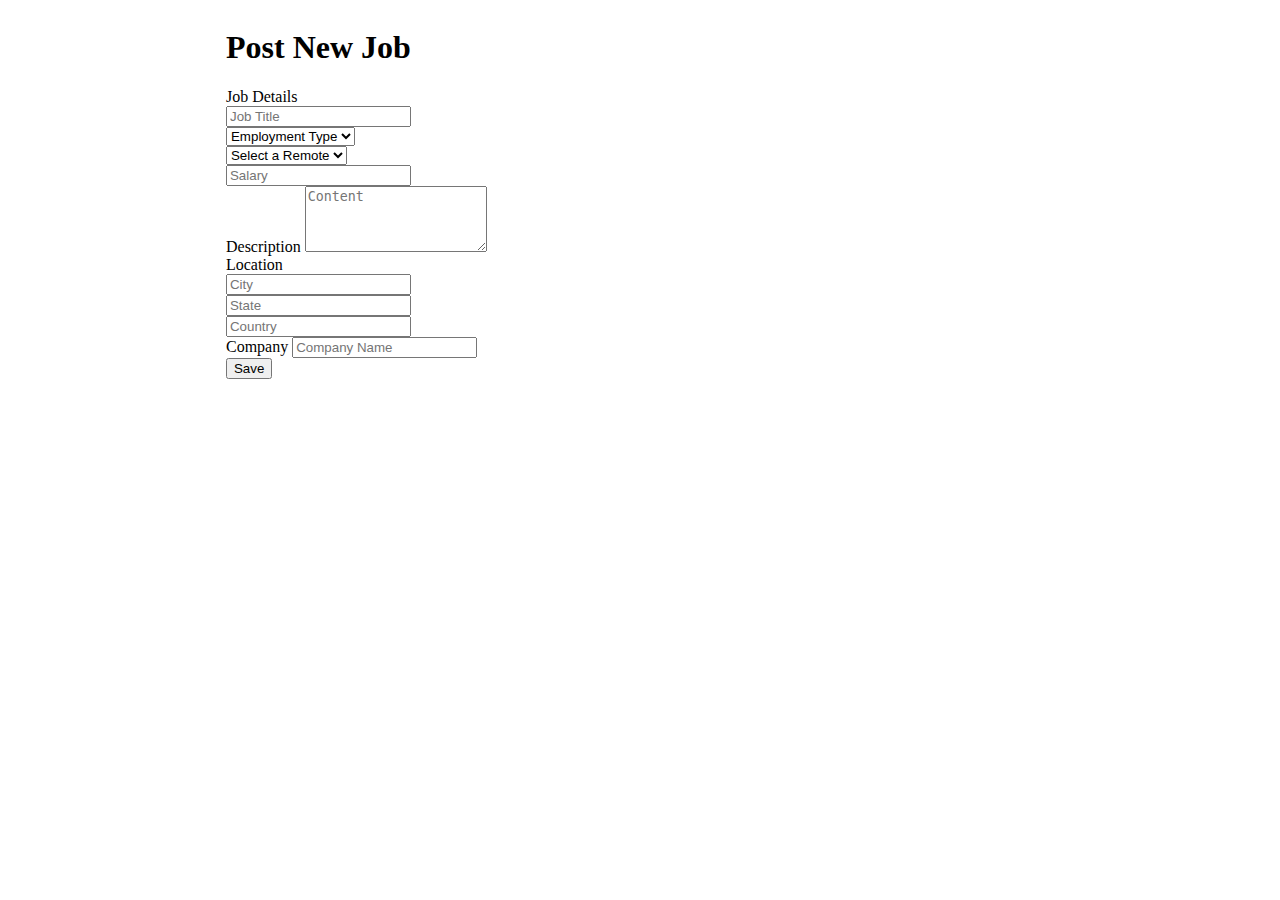
<file: src/main/resources/templates/add-jobs.html>
<!DOCTYPE html>
<html xmlns="http://www.w3.org/1999/xhtml" xmlns:th="http://www.thymeleaf.org" xmlns:sec="http://www.thymeleaf.org/extras/spring-security">
<head>


    <link th:rel="stylesheet" type="text/css" media="all" th:href="@{/summernote/summernote-lite.min.css}"/>
    <link th:rel="stylesheet" th:href="@{/webjars/bootstrap/css/bootstrap.min.css} "/>
    <link rel="stylesheet" type="text/css" media="all"  th:href="@{/css/font-awesome.min.css}" />
    <link rel="stylesheet" type="text/css" media="all"  th:href="@{/css/style.css}" />
    <link rel="stylesheet" type="text/css" media="all"  th:href="@{/css/styles.css}" />
    <meta charset="ISO-8859-1">
    <title>Profile Setup</title>
</head>

<body>

<div style="display: flex">
    <div class="col-md-5 coffee_mug_background">
        <div class="logo_left mt-3 pt-4 ms-5 pl-5">
            <h2 class="logo" style="color: white">
                C-Intact GmbH <span class="logo_com">.com</span>
            </h2>
        </div>
    </div>
    <div class="col-md-7 container myForm">
        <form id="job-main-form" th:action="@{/dashboard/addNew}" th:object="${jobPostActivity}" method="post" class="job-add-form">
            <input hidden type="text" th:field="*{jobPostId}" >
            <input hidden type="text" th:field="*{jobLocationId.Id}" >
            <input hidden type="text" th:field="*{jobCompanyId.Id}" >
            <div class="row">
                <div class="col-lg-12">
                    <div class="d-flex justify-content-center pt-3">
                        <h1 class="heading_font font-weight-bold">Post New Job</h1>
                    </div>
                </div>
            </div>
            <label class="heading_font font_sub_heading_color">Job Details</label>
            <div class="row" >
                <div class="col-lg-12 form-group">
                    <input id="title" type="text" th:field="*{jobTitle}" class="form-control" placeholder="Job Title">
                </div>
            </div>

            <div class="row">
                <div class="col-md-4 form-group">
                    <select id="type" th:field="*{jobType}" class="form-control">
                        <option value="" >Employment Type</option>
                        <option th:value="Full-time" >Full-time</option>
                        <option th:value="Part-time" >Part-time</option>
                        <option th:value="Freelance" >Freelance</option>
                        <option th:value="Internship" >Internship</option>
                    </select>
                </div>
                <div class="col-md-4 form-group">
                    <select id="remote" th:field="*{remote}" class="form-control">
                        <option value="">Select a Remote</option>
                        <option th:value="Remote-Only">Remote-Only</option>
                        <option th:value="Office-Only">Office-Only</option>
                        <option th:value="Partial-Remote"> Partial-Remote</option>
                    </select>
                </div>
                <div class="col-md-4 form-group">
                    <input id="salary" th:field="*{salary}" type="text" class="form-control" placeholder="Salary">
                </div>
            </div>
            <div class="row">
                <div class="col-md-12 form-group">
                    <label class="mt-2 heading_font font_sub_heading_color">Description</label>
                    <textarea type="text" rows="4" id="content" placeholder="Content" class="form-control"
                              th:field="*{descriptionOfJob}" autocomplete="off"></textarea>
                </div>
            </div>

            <label class="mt-2 heading_font font_sub_heading_color">Location</label>
            <div class="row" >
                <div class="col-md-4 form-group">
                    <input th:field="*{jobLocationId.city}" id="city" type="text"  class="form-control" placeholder="City">
                </div>
                <div class="col-md-4 form-group">
                    <input id="state" th:field="*{jobLocationId.state}" type="text"  class="form-control" placeholder="State">
                </div>
                <div class="col-md-4 form-group">
                    <input id="country" th:field="*{jobLocationId.country}" type="text"  class="form-control" placeholder="Country">
                </div>
            </div>
            <div class="row">
                <div class="col-lg-12 form-group">
                    <label class="mt-2 heading_font font_sub_heading_color">Company</label>
                    <input id="companyName" th:field="*{jobCompanyId.name}" type="text" class="form-control" placeholder="Company Name">
                </div>
            </div>

            <div class="row mt-4" >
                <div class="col d-flex justify-content-center">
                    <button type="submit" name="submit" class="btn btn-primary base_button px-4 py-2 mb-5">Save</button>
                </div>
            </div>
        </form>

    </div>
</div>

<script type="text/javascript" th:src="@{/webjars/jquery/jquery.min.js}"></script>
<script type="text/javascript" th:src="@{/webjars/popper.js/umd/popper.min.js}"></script>
<script type="text/javascript" th:src="@{/webjars/bootstrap/js/bootstrap.min.js}"></script>
<script type="text/javascript" th:src="@{/summernote/summernote-lite.min.js}"></script>
<script type="text/javascript" th:src="@{/js/main.js}"></script>

<script>
console.log($('#content'));
    $('#content').summernote({
        height: 100
    });
</script>

</body>
</html>
</file>
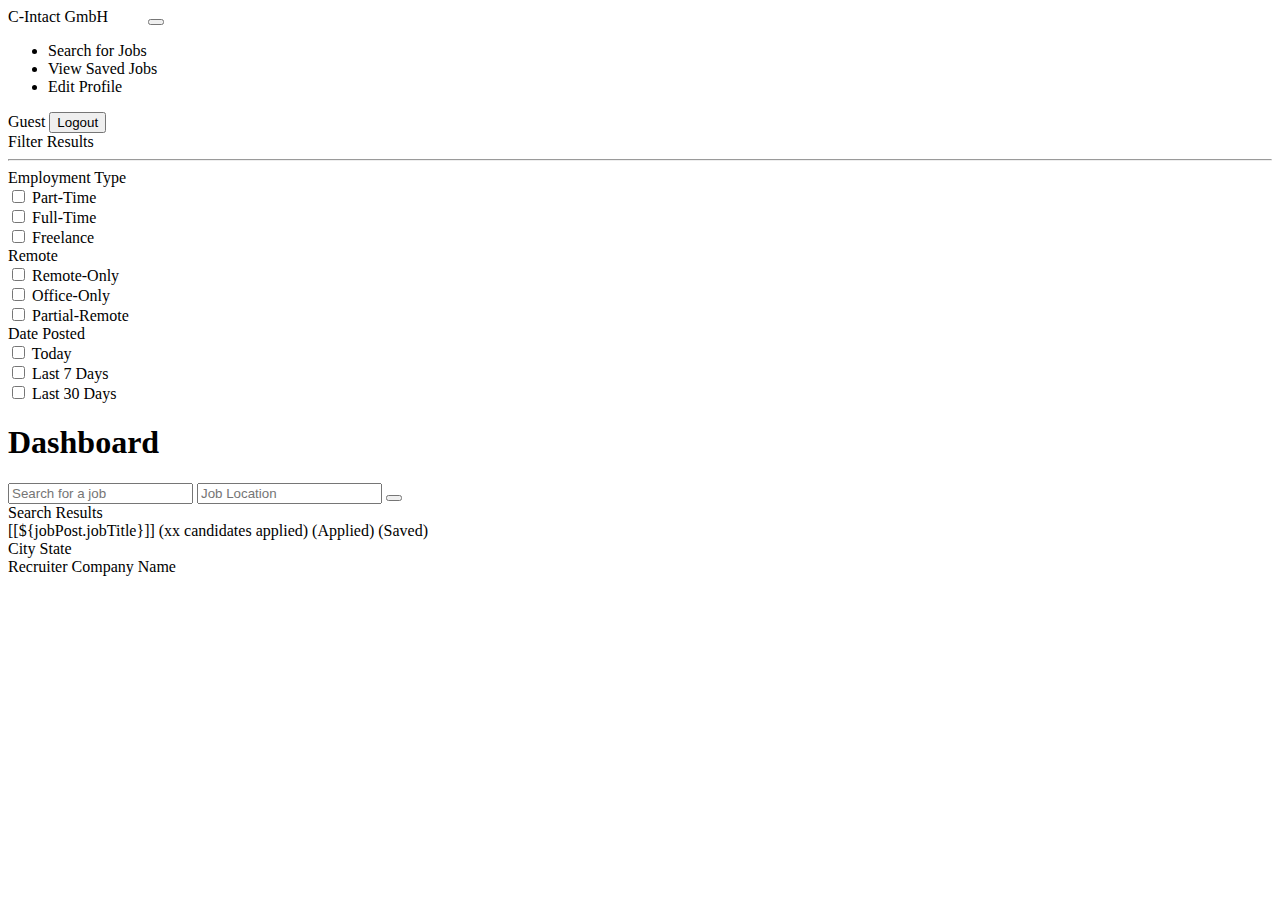
<file: src/main/resources/templates/global-search.html>
<!DOCTYPE html>
<html xmlns="http://www.w3.org/1999/xhtml"
      xmlns:th="http://www.thymeleaf.org"
      xmlns:layout="http://www.ultraq.net.nz/thymeleaf/layout"
      xmlns:sec="http://www.thymeleaf.org/extras/spring-security">
<head>
    <meta charset="UTF-8"/>
    <title>Dashboard</title>
    <meta charset="utf-8"/>
    <meta http-equiv="x-ua-compatible" content="ie=edge"/>
    <meta name="description" content=""/>
    <meta name="viewport" content="width=device-width, initial-scale=1"/>

    <link rel="stylesheet" type="text/css" media="all" th:href="@{/css/styles.css}"/>
    <link th:rel="stylesheet" th:href="@{/webjars/bootstrap/css/bootstrap.min.css} "/>
    <link th:rel="stylesheet" th:href="@{/webjars/font-awesome/css/all.css}"/>

</head>

<body>
<header class="navbar navbar-expand-lg navbar-dark">
    <label class="mt-2 ms-5 font-weight-bold h5"
    ><a th:href="@{/dashboard/}">C-Intact GmbH</a
    ><span class="logo_com font-weight-bold h5" style="color: white">
          .com</span
    ></label
    >
    <button
            class="navbar-toggler"
            type="button"
            data-toggle="collapse"
            data-target="#navbarTogglerDemo02"
            aria-controls="navbarTogglerDemo02"
            aria-expanded="false"
            aria-label="Toggle navigation"
    >
        <span class="navbar-toggler-icon"></span>
    </button>

    <div class="collapse navbar-collapse" id="navbarToggler">
        <ul class="navbar-nav m-auto mt-2 mt-lg-0">

            <li class="nav-item active">
                <a class="nav-link" th:href="@{/dashboard/}"
                ><i class="fas fa-search"></i>Search for Jobs</a
                >
            </li>
            <li class="nav-item ">
                <a class="nav-link" th:href="@{/saved-jobs/}">
                    <i class="fa-solid fa-eye"></i>View Saved Jobs</a>
            </li>
            <li class="nav-item ">
                <a class="nav-link" th:href="@{/job-seeker-profile/}">
                    <i class="fa-solid fa-pencil"></i>Edit Profile</a>
            </li>


        </ul>

        <label class="nav-item nav-link px-2 me-3">Guest</label>

        <button class="myBtn-light me-5" onclick="window.location.href='/logout'">Logout</button>
    </div>
</header>
<section class="section">
    <div class="sidenav px-5">
        <div>
            <label class="text-uppercase color-dull font-weight-bold">Filter Results</label>
            <hr/>
            <form id="myForm" th:action="@{/global-search/}">
                <div class="row">
                    <div class="col-lg-12">
                        <label>Employment Type</label>
                        <div class="form-check">

                            <input
                                    class="form-check-input"
                                    type="checkbox"
                                    th:checked="${partTime}"
                                    id="part-time"
                                    name="partTime"
                                    th:value="Part-Time"
                            />
                            <label class="form-check-label" for="part-time">
                                Part-Time
                            </label>
                        </div>
                        <div class="form-check">
                            <input
                                    class="form-check-input"
                                    type="checkbox"
                                    id="full-time"
                                    th:checked="${fullTime}"
                                    name="fullTime"
                                    th:value="Full-Time"
                            />
                            <label class="form-check-label" for="full-time">
                                Full-Time
                            </label>
                        </div>
                        <div class="form-check">
                            <input
                                    class="form-check-input"
                                    type="checkbox"
                                    value=""
                                    id="freelance"
                                    th:value="Freelance"
                                    name="freelance"
                                    th:checked="${freelance}"
                            />
                            <label class="form-check-label" for="freelance">
                                Freelance
                            </label>
                        </div>
                    </div>
                    <div class="col-lg-12 mt-5">
                        <label>Remote</label>
                        <div class="form-check">
                            <input
                                    class="form-check-input"
                                    type="checkbox"
                                    id="remote-only"
                                    th:value="Remote-Only"
                                    name="remoteOnly"
                                    th:checked="${remoteOnly}"
                            />
                            <label class="form-check-label" for="remote-only">
                                Remote-Only
                            </label>
                        </div>
                        <div class="form-check">
                            <input
                                    class="form-check-input"
                                    type="checkbox"
                                    id="Office-Only"
                                    th:value="Office-Only"
                                    name="officeOnly"
                                    th:checked="${officeOnly}"
                            />
                            <label class="form-check-label" for="Office-Only">
                                Office-Only
                            </label>
                        </div>
                        <div class="form-check">
                            <input
                                    class="form-check-input"
                                    type="checkbox"
                                    id="partial-remote"
                                    th:value="Partial-Remote"
                                    name="partialRemote"
                                    th:checked="${partialRemote}"
                            />
                            <label class="form-check-label" for="partial-remote">
                                Partial-Remote
                            </label>
                        </div>
                    </div>
                    <div class="col-lg-12 mt-5 mb-5">
                        <label>Date Posted</label>
                        <div class="form-check">
                            <input
                                    class="form-check-input"
                                    type="checkbox"
                                    id="today"
                                    name="today"
                                    th:checked="${today}"
                            />
                            <label class="form-check-label" for="today"> Today </label>
                        </div>
                        <div class="form-check">
                            <input
                                    class="form-check-input"
                                    type="checkbox"
                                    id="7days"
                                    name="days7"
                                    th:checked="${days7}"
                            />
                            <label class="form-check-label" for="7days">
                                Last 7 Days
                            </label>
                        </div>
                        <div class="form-check">
                            <input
                                    class="form-check-input"
                                    type="checkbox"
                                    id="30days"
                                    name="days30"
                                    th:checked="${days30}"
                            />
                            <label class="form-check-label" for="30days">
                                Last 30 Days
                            </label>
                        </div>
                    </div>
                </div>
                <input id="hidJob" name="job" th:value="${job}" hidden>
                <input id="hidLoc" name="location" th:value="${location}" hidden>
            </form>
        </div>
    </div>

    <article>
        <div class="box">
            <h1 class="primary-title">Dashboard</h1>
            <div class="inner">
                <input id="job" class="radius-left" type="text" placeholder="Search for a job" name="job"
                       th:value="${job}"/>
                <input id="loc" class="" type="text" placeholder="Job Location" name="location" th:value="${location}"/>
                <button class="radius-right" type="submit" form="myForm"><i class="fa fa-search"></i></button>
            </div>
        </div>

        <div class="box mt-3">
            <label class="large-label px-3 mb-3">Search Results</label>
            <th:block th:each="jobPost:${jobPost}">
                <a th:href="@{/job-details-apply/{id}(id=${jobPost.jobPostId})}"
                   style=" text-decoration:none; color:black;">
                    <div onclick="window.location=/job-details-apply/{id}(id=${jobPost.jobPostId})" class="job-row">
                        <div class="row ">
                            <div class="col-md-4">
                                <label class="job-title text-left">
                                    [[${jobPost.jobTitle}]]
                                    <span class="title-span" sec:authorize="hasAuthority('Recruiter')"
                                          th:text="'('+ @{${jobPost.totalCandidates}}+' Candidates Applied)'">(xx candidates applied)</span>
                                    <span class="title-span" sec:authorize="hasAuthority('Job Seeker')"
                                          th:if="${jobPost.isActive == true}">(Applied)</span>
                                    <span class="title-span" sec:authorize="hasAuthority('Job Seeker')"
                                          th:if="${jobPost.isSaved == true}">(Saved)</span>

                                </label>
                            </div>
                            <div class="col-md-4 text-center">
                                <label th:text="${jobPost.jobLocationId.city+', '+ jobPost.jobLocationId.state}">
                                    City State</label>
                            </div>
                            <div class="col-md-4 text-right">
                                <label th:text="@{${jobPost.jobCompanyId.name}}">Recruiter Company Name</label>
                            </div>
                        </div>
                    </div>
                </a>
            </th:block>
        </div>

    </article>


</section>

<!--/ bradcam_area  -->


<script
        type="text/javascript"
        th:src="@{/webjars/jquery/jquery.min.js}"
></script>
<script
        type="text/javascript"
        th:src="@{/webjars/popper.js/umd/popper.min.js}"
></script>
<script
        type="text/javascript"
        th:src="@{/webjars/bootstrap/js/bootstrap.min.js}"
></script>
<script type="text/javascript" th:src="@{/js/main.js}"></script>

<script>

    $('#job').change(function() {
      $('#hidJob').val($(this).val());
    });
    $('#loc').change(function() {
      $('#hidLoc').val($(this).val());
    });
</script>
</body>
</html>
</file>
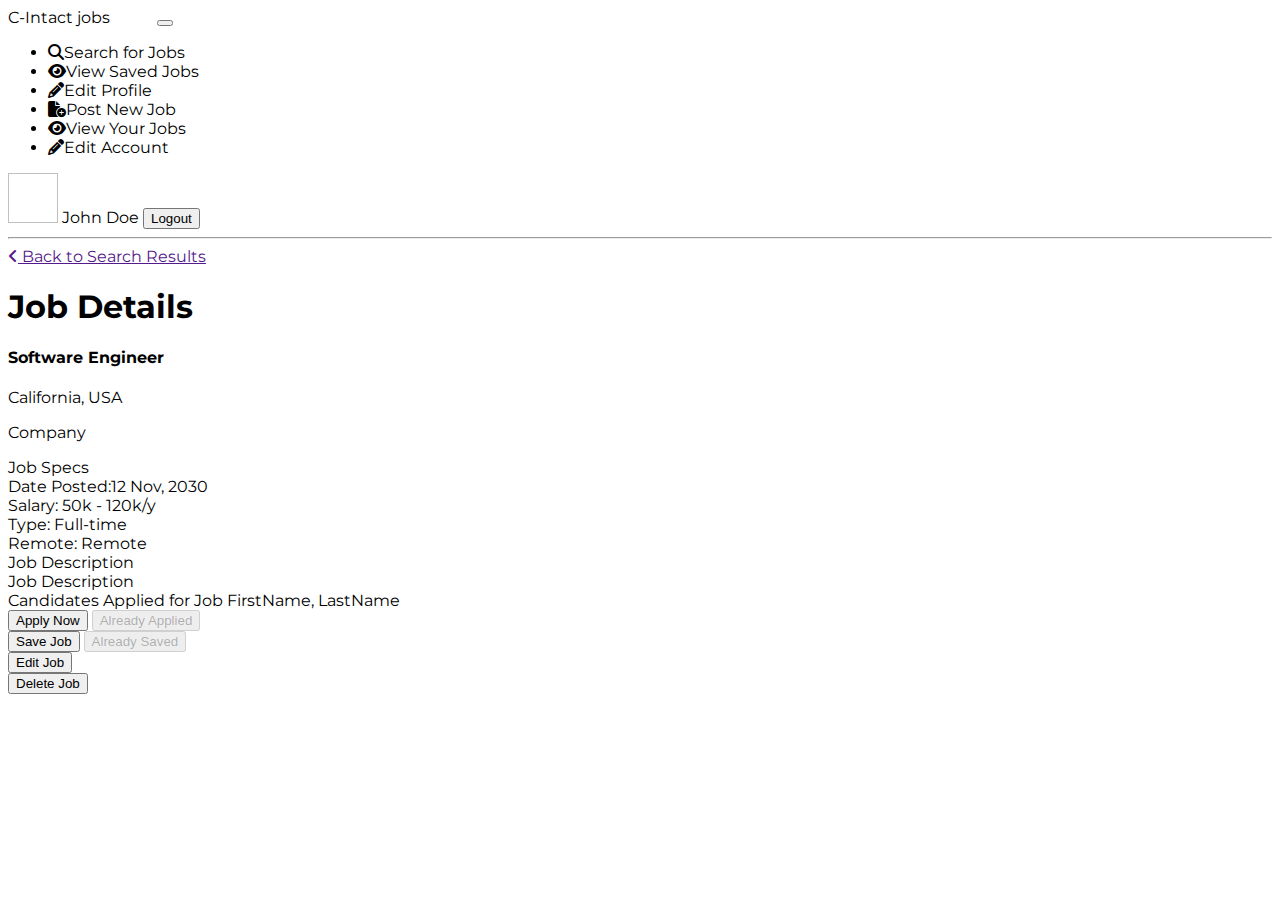
<file: src/main/resources/templates/job-details.html>
<!DOCTYPE html>
<html lang="en" xmlns="http://www.w3.org/1999/xhtml" xmlns:th="https://www.thymeleaf.org/" xmlns:sec="http://www.thymeleaf.org/extras/spring-security" style="height: 100%">
<head>
    <meta charset="UTF-8"/>
    <title>Candidate Dashboard</title>
    <meta charset="utf-8"/>
    <meta http-equiv="x-ua-compatible" content="ie=edge"/>
    <meta name="description" content=""/>
    <meta name="viewport" content="width=device-width, initial-scale=1"/>


    <link rel="stylesheet" type="text/css" media="all" th:href="@{/css/styles.css}"/>
    <link th:rel="stylesheet" th:href="@{/webjars/bootstrap/css/bootstrap.min.css} "/>
    <link rel="stylesheet" type="text/css" media="all" th:href="@{/css/font-awesome.min.css}"/>
    <link href='https://fonts.googleapis.com/css?family=Montserrat' rel='stylesheet'>
    <link rel="stylesheet" href="https://cdnjs.cloudflare.com/ajax/libs/font-awesome/6.1.1/css/all.min.css">
</head>

<body th:object="${jobDetails}" style="font-family: 'Montserrat';height: 100%">

<header class="navbar navbar-expand-lg navbar-dark">
    <label class="mt-2 ms-5 font-weight-bold h5"
    ><a th:href="@{/dashboard/}">C-Intact jobs</a
    ><span class="logo_com font-weight-bold h5" style="color: white">
          .com</span
    ></label
    >
    <button
            class="navbar-toggler"
            type="button"
            data-toggle="collapse"
            data-target="#navbarTogglerDemo02"
            aria-controls="navbarTogglerDemo02"
            aria-expanded="false"
            aria-label="Toggle navigation"
    >
        <span class="navbar-toggler-icon"></span>
    </button>

    <div class="collapse navbar-collapse" id="navbarToggler">
        <ul class="navbar-nav m-auto mt-2 mt-lg-0">

            <li class="nav-item active">
                <a sec:authorize="hasAuthority('Job Seeker')" class="nav-link" th:href="@{/dashboard/}"
                ><i class="fas fa-search"></i>Search for Jobs</a
                >
            </li>
            <li class="nav-item ">
                <a sec:authorize="hasAuthority('Job Seeker')" class="nav-link" th:href="@{/saved-jobs/}">
                    <i class="fa-solid fa-eye"></i>View Saved Jobs</a>
            </li>
            <li class="nav-item ">
                <a sec:authorize="hasAuthority('Job Seeker')" class="nav-link" th:href="@{/job-seeker-profile/}">
                    <i class="fa-solid fa-pencil"></i>Edit Profile</a>
            </li>

            <li class="nav-item ">
                <a sec:authorize="hasAuthority('Recruiter')" class="nav-link" th:href="@{/dashboard/add}"
                ><i class="fa-solid fa-file-circle-plus"></i>Post New Job</a
                >
            </li>
            <li class="nav-item active">
                <a sec:authorize="hasAuthority('Recruiter')" class="nav-link" th:href="@{/dashboard/}"
                > <i class="fa-solid fa-eye"></i>View Your Jobs</a
                >
            </li>
            <li class="nav-item ">
                <a sec:authorize="hasAuthority('Recruiter')" class="nav-link" th:href="@{/recruiter-profile/}"
                > <i class="fa-solid fa-pencil"></i>Edit Account</a
                >
            </li>

        </ul>
        <img
                class="rounded-circle me-3"
                height="50px"
                width="50x"
                th:src="@{${user.photosImagePath}}"
        />
        <label th:text="${user.firstName+' '+user.lastName}" class="nav-item nav-link px-2 me-3">John Doe</label>

        <button class="myBtn-light me-5" onclick="window.location.href='/logout'">Logout</button>
    </div>
</header>


<!-- header-end -->
<section class="section">
    <!--    Side Bar Starts here    -->
    <div class="sidenav px-5">
        <div>
            <hr/>
        </div>
    </div>
    <article>
        <div class="box px-3">
            <a class="mt-3 ms-3 primary" id="back-link"><i class="fa-solid fa-angle-left me-1"></i> Back to Search
                Results </a>
            <h1 class="primary-title mt-3"> Job Details </h1>
            <div class="ms-3">
                <h4 th:text="${jobDetails.jobTitle}" class="job-title text-left">Software Engineer</h4>
                <div class="mt-1">
                    <p th:text="${jobDetails.jobLocationId.city+', '+ jobDetails.jobLocationId.state}"
                       class="m-0"> California, USA</p>
                    <p th:text="${jobDetails.jobCompanyId.name}">Company</p>
                </div>
            </div>
        </div>

        <div class="box mt-3">
            <label class="large-label px-3 mt-3"> Job Specs </label>

            <div class="job-row">
                <div class="row ">
                    <div class="col-md-3">
                        <label class="text-left">Date Posted:<span
                                th:text="${jobDetails.postedDate}">12 Nov, 2030</span></label>
                    </div>
                    <div class="col-md-3 text-center">
                        <label> Salary: <span th:text="${jobDetails.salary}">50k - 120k/y</span></label>
                    </div>
                    <div class="col-md-3 text-center">
                        <label>Type: <span th:text="${jobDetails.jobType}"> Full-time</span></label>
                    </div>
                    <div class="col-md-3 text-right">
                        <label>Remote: <span th:text="${jobDetails.remote}">Remote</span></label>
                    </div>
                </div>
            </div>

            <div class="px-3 mb-3" sec:authorize="hasAuthority('Job Seeker')">
                <label class="large-label "> Job Description </label>
                <div th:utext="${jobDetails.descriptionOfJob}"></div>
            </div>

            <div class="px-3 mb-3" sec:authorize="hasAuthority('Recruiter')">
                <div class="row">
                    <div class="col-md-9">
                        <label class="large-label "> Job Description </label>
                        <div th:utext="${jobDetails.descriptionOfJob}"></div>
                    </div>
                    <div class="col-md-3 centerCandidate">
                        <div class="candidatesApplied">
                            <label>Candidates Applied for Job</label>
                            <th:block th:each="applyList:${applyList}">
                                <a th:href="@{/job-seeker-profile/{id}(id=${applyList.userId.userAccountId})}"
                                   class="white"
                                   th:text="${applyList.userId.firstName+', '+applyList.userId.lastName}">FirstName,
                                    LastName</a>
                            </th:block>
                        </div>
                    </div>
                </div>
            </div>

            <div class="mt-3 px-3" sec:authorize="hasAuthority('Job Seeker')">
                <div class="row">
                    <div class="col-md-3">
                        <form th:action="@{/job-details/apply/{id}(id=${jobDetails.jobPostId})}" th:object="${applyJob}"
                              method="post">
                            <button class="btn-sec btn-red w-100" type="submit" th:if="${alreadyApplied == false}">Apply
                                Now
                            </button>
                            <button class="btn-sec btn-red w-100" disabled th:if="${alreadyApplied == true}">Already
                                Applied
                            </button>
                        </form>
                    </div>
                    <div class="col-md-3">
                        <form th:action="@{/job-details/save/{id}(id=${jobDetails.jobPostId})}" th:object="${applyJob}"
                              method="post">
                            <button class="btn-sec btn-black w-100" type="submit" th:if="${alreadySaved == false}">Save
                                Job
                            </button>
                            <button class="btn-sec btn-black w-100" disabled th:if="${alreadySaved == true}">Already
                                Saved
                            </button>
                        </form>
                    </div>
                </div>
            </div>

            <div class="mt-3 px-3" sec:authorize="hasAuthority('Recruiter')">
                <div class="row">
                    <div class="col-md-3">
                        <form th:action="@{/dashboard/edit/{id}(id=${jobDetails.jobPostId})}" method="post">
                            <button class="btn-sec btn-red w-100" type="submit">Edit Job</button>
                        </form>
                    </div>
                    <div class="col-md-3">
                        <form th:action="@{/dashboard/deleteJob/{id}(id=${jobDetails.jobPostId})}" method="post">
                            <button class="btn-sec btn-black w-100" type="submit">Delete Job</button>
                        </form>
                    </div>
                </div>
            </div>
        </div>

    </article>
</section>


<script type="text/javascript" th:src="@{/webjars/jquery/jquery.min.js}"></script>
<script type="text/javascript" th:src="@{/webjars/popper.js/umd/popper.min.js}"></script>
<script type="text/javascript" th:src="@{/webjars/bootstrap/js/bootstrap.min.js}"></script>
<script type="text/javascript" th:src="@{/js/main.js}"></script>
<script>
    var element = document.getElementById('back-link');
    element.setAttribute('href', document.referrer);
    element.onclick = function() {
      history.back();
      return false;
    }
</script>
</body>
</html>
</file>
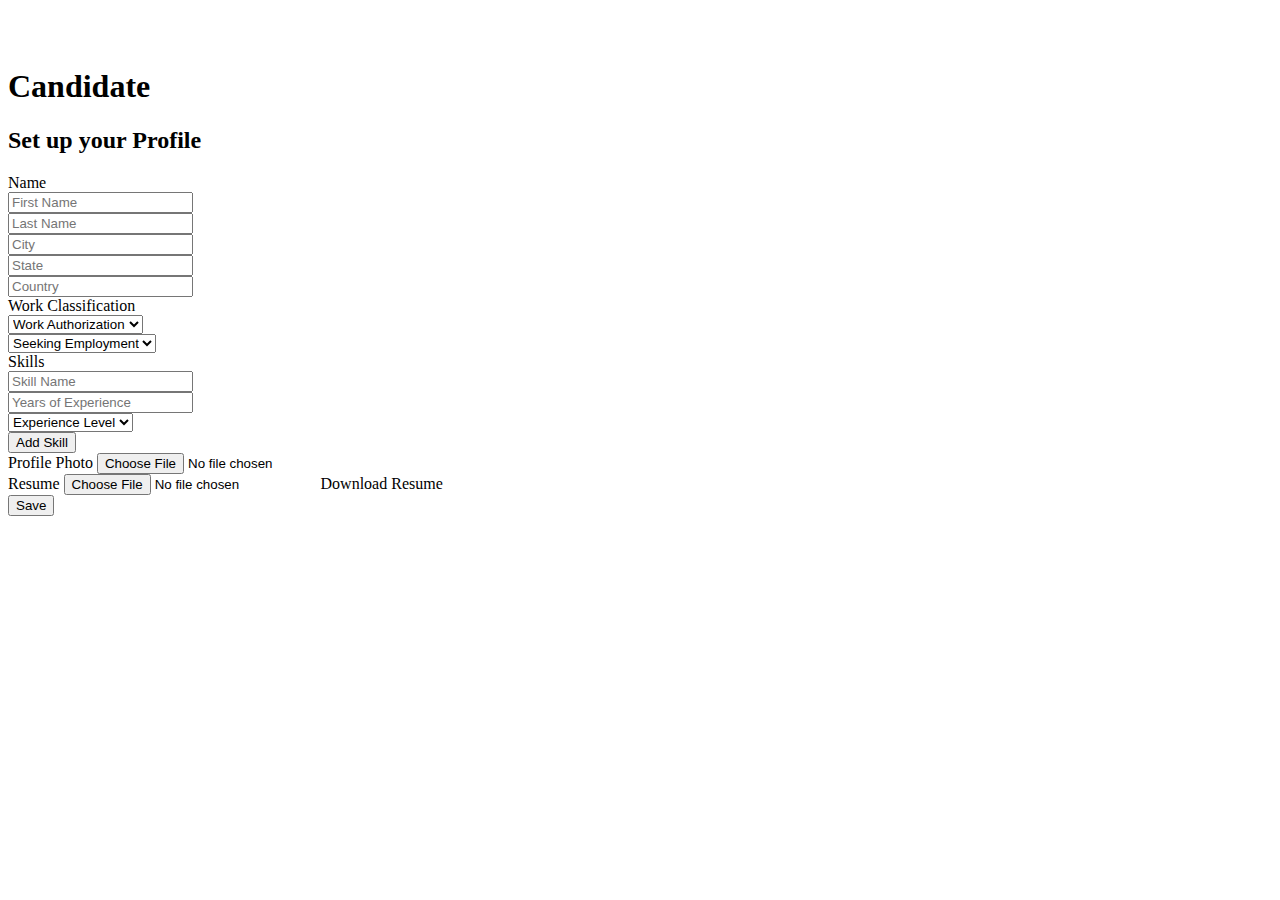
<file: src/main/resources/templates/job-seeker-profile.html>
<!DOCTYPE html>
<html lang="en" xmlns="http://www.w3.org/1999/xhtml" xmlns:th="https://www.thymeleaf.org/" xmlns:sec="http://www.thymeleaf.org/extras/spring-security">
<head>
    <link
            th:rel="stylesheet"
            th:href="@{/webjars/bootstrap/css/bootstrap.min.css} "
    />
    <link
            rel="stylesheet"
            type="text/css"
            media="all"
            th:href="@{/css/font-awesome.min.css}"
    />
    <link
            rel="stylesheet"
            type="text/css"
            media="all"
            th:href="@{/css/styles.css}"
    />
    <link
            href="https://fonts.googleapis.com/css?family=Montserrat"
            rel="stylesheet"
    />
    <meta charset="ISO-8859-1"/>
    <title>Profile Setup</title>
</head>

<body>
<div class="row" style="margin-right:0; ">
    <div class="col-5 coffee_mug_background">
        <div class="logo_left mt-3 pt-4 ms-5 pl-5">
            <h2 class="logo" style="color: white">
                C-Intact jobs <span class="logo_com">.com</span>
            </h2>
        </div>
    </div>
    <div class="col-7">
        <div class="myForm">
            <form
                    th:action="@{/job-seeker-profile/addNew}"
                    th:object="${profile}"
                    method="post"
                    enctype="multipart/form-data"
            >
                <div class="row" style="margin-right:0; margin-left:0;">
                    <div class="col-md-12">
                        <div class="d-flex justify-content-center pt-3">
                            <h1 class="heading_font font-weight-bold">Candidate</h1>
                        </div>
                    </div>
                    <div class="col-md-12">
                        <div>
                            <h2 class="heading_font d-flex justify-content-center">
                                Set up your Profile
                            </h2>
                        </div>
                    </div>
                    <div class="col-md-12">
                        <label class="heading_font font_sub_heading_color">Name</label>
                        <div class="row">
                            <div class="col-md-6 pr-1">
                                <input

                                        id="user_account_id"
                                        th:field="*{userAccountId}"
                                        name="userAccountId"
                                        type="text"
                                        hidden
                                />
                                <input
                                        placeholder="First Name"
                                        id="firstName"
                                        th:field="*{firstName}"
                                        name="firstName"
                                        type="text"
                                        class="form-control"
                                />
                            </div>
                            <div class="col-md-6 pl-1">
                                <input
                                        placeholder="Last Name"
                                        id="lastName"
                                        name="lastName"
                                        th:field="*{lastName}"
                                        type="text"
                                        class="form-control"
                                />
                            </div>
                        </div>
                        <div class="row ">
                            <div class="col-md-4 pr-1">
                                <input
                                        placeholder="City"
                                        name="city"
                                        th:field="*{city}"
                                        type="text"
                                        class="form-control"
                                />
                            </div>
                            <div class="col-md-4 px-1">
                                <input
                                        placeholder="State"
                                        name="state"
                                        type="text"
                                        th:field="*{state}"
                                        class="form-control"
                                />
                            </div>
                            <div class="col-md-4 pl-1">
                                <input
                                        placeholder="Country"
                                        name="country"
                                        th:field="*{country}"
                                        type="text"
                                        class="form-control"
                                />
                            </div>
                        </div>
                        <label class="mt-3 heading_font font_sub_heading_color"
                        >Work Classification</label
                        >
                        <div class="row">
                            <div class="form-group col-md-6 pr-1">
                                <select
                                        required
                                        class="form-control"
                                        name="workAuthorization"
                                        th:field="*{workAuthorization}"
                                >
                                    <option value="" selected>Work Authorization</option>
                                    <option value="US Citizen">US Citizen</option>
                                    <option value="Canadian Citizen">Canadian Citizen</option>
                                    <option value="Green Card">Green Card</option>
                                    <option value="H1 Visa">H1 Visa</option>
                                    <option value="TN Permit">TN Permit</option>
                                </select>
                            </div>
                            <div class="form-group col-md-6 pl-1">
                                <select
                                        required
                                        class="form-control"
                                        name="employmentType"
                                        th:field="*{employmentType}"
                                >
                                    <option value="" selected>Seeking Employment</option>
                                    <option value="Full-Time">Full-time</option>
                                    <option value="Part-Time">Part-time</option>
                                    <option value="Freelance">Freelance</option>
                                </select>
                            </div>
                        </div>
                        <label class=" heading_font font_sub_heading_color"
                        >Skills</label
                        >
                        <div class="parent" th:each="skills, iterStat : *{skills}">
                            <div id="skill-repeat">
                                <div class="row">
                                    <div class="col-md-4 pr-1">
                                        <input
                                                type="text"
                                                th:field="*{skills[__${iterStat.index}__].id}"
                                                hidden
                                        />
                                        <input
                                                placeholder="Skill Name"
                                                type="text"
                                                class="form-control"
                                                th:field="*{skills[__${iterStat.index}__].name}"
                                        />
                                    </div>
                                    <div class="col-md-4 px-1">
                                        <input
                                                placeholder="Years of Experience"
                                                type="text"
                                                class="form-control"
                                                th:field="*{skills[__${iterStat.index}__].yearsOfExperience}"
                                        />
                                    </div>
                                    <div class="form-group col-md-4 pl-1">
                                        <select
                                                required
                                                class="form-control"
                                                th:field="*{skills[__${iterStat.index}__].experienceLevel}"
                                        >
                                            <option value="Experience Level" selected>Experience Level</option>
                                            <option value="Beginner">Beginner</option>
                                            <option value="Intermediate">Intermediate</option>
                                            <option value="Advance">Advance</option>
                                        </select>
                                    </div>
                                </div>
                            </div>
                        </div>

                        <div class="row gutters" sec:authorize="hasAuthority('Job Seeker')">
                            <div class="col-xl-12 col-lg-12 col-md-12 col-sm-12 col-12">
                                <div class="text-left mt-2">
                                    <button
                                            type="button"
                                            class="btn btn-outline-secondary"
                                            id="addSkill"
                                    >
                                        Add Skill
                                    </button>
                                </div>
                            </div>
                        </div>

                        <div class="row mt-2">
                            <div class="col-md-5 me-5" sec:authorize="hasAuthority('Job Seeker')">
                                <label class="heading_font font_sub_heading_color">
                                    Profile Photo</label
                                >
                                <input
                                        type="file"
                                        name="image"
                                        class="form-control"
                                        accept="image/png, image/jpeg"
                                />
                                <input type="text" name="profilePhoto" th:field="*{profilePhoto}" class="form-control"
                                       hidden/>

                            </div>
                            <div class="col-md-5 me-5">
                                <label class="heading_font font_sub_heading_color">
                                    Resume</label
                                >
                                <input
                                        sec:authorize="hasAuthority('Job Seeker')"
                                        type="file"
                                        name="pdf"
                                        class="form-control"
                                        required="true"
                                        accept="application/pdf"
                                />
                                <input type="text" name="resume" th:field="*{resume}" class="form-control" hidden/>
                                <a sec:authorize="hasAuthority('Recruiter')"
                                   th:href="@{|/job-seeker-profile/downloadResume?fileName=${profile.resume}&&userID=${profile.userAccountId}|}">Download
                                    Resume</a>
                            </div>
                        </div>

                        <div class="row mt-3 col d-flex justify-content-center"
                             sec:authorize="hasAuthority('Job Seeker')">
                            <div class="text-right">
                                <button
                                        type="submit"
                                        id="submit2"
                                        name="submit"
                                        class="btn btn-primary base_button px-4 py-2"
                                >
                                    Save
                                </button>
                            </div>
                        </div>
                    </div>
                </div>
            </form>
        </div>
    </div>
</div>
<div sec:authorize="hasAuthority('Recruiter')">

</div>
</body>
<script
        type="text/javascript"
        th:src="@{/webjars/jquery/jquery.min.js}"
></script>
<script
        type="text/javascript"
        th:src="@{/webjars/popper.js/umd/popper.min.js}"
></script>
<script
        type="text/javascript"
        th:src="@{/webjars/bootstrap/js/bootstrap.min.js}"
></script>
<script type="text/javascript" th:src="@{/js/main.js}"></script>
<script sec:authorize="hasAuthority('Recruiter')">
    console.log("Disable inputs");
  $("input").prop( "disabled", true );
   $("select").prop( "disabled", true );
       $("button").prop( "disabled", true );
</script>
<script>


    var counter = 0;
     $(document).on("click", "#addSkill", function (e) {
       e.preventDefault();
       counter++;
        var newRow = jQuery("<div id='skill-repeat'><div class='row'>"+
                   "    <div class='col-md-4 pr-1'>"+
                   "     <input"+
                   "        hidden type='text'"+
                   "        class='form-control' "+
                   "        name='skills["+counter+"].Id'"+
                   "      />"+
                   "      <input"+
                   "        placeholder='Skill Name'"+
                   "        type='text'"+
                   "        class='form-control'"+
                   "        name='skills["+counter+"].name'"+
                   "      />"+
                   "    </div>"+
                   "    <div class='col-md-4 px-1'>"+
                   "      <input"+
                   "        placeholder='Years of Experience'"+
                   "        type='text'"+
                   "        class='form-control'"+
                   "        name='skills["+counter+"].yearsOfExperience'"+
                   "      />"+
                   "    </div>"+
                   "    <div class='form-group col-md-4 pl-1'>"+
                   "      <select"+
                   "        required"+
                   "        class='form-control'"+
                   "        name='skills["+counter+"].experienceLevel'"+
                   "      >"+
                   "        <option selected>Experience Level</option>"+
                   "        <option value='Beginner'>Beginner</option>"+
                   "        <option value='Intermediate'>Intermediate</option>"+
                   "        <option value='Advance'>Advance</option>"+
                   "      </select>"+
                   "    </div>"+
                   "  </div>"+
                   "</div>");
        console.log(newRow);
       $('#skill-repeat')
         .parent('div.parent')
         .append(newRow);

     });
</script>
</html>
</file>
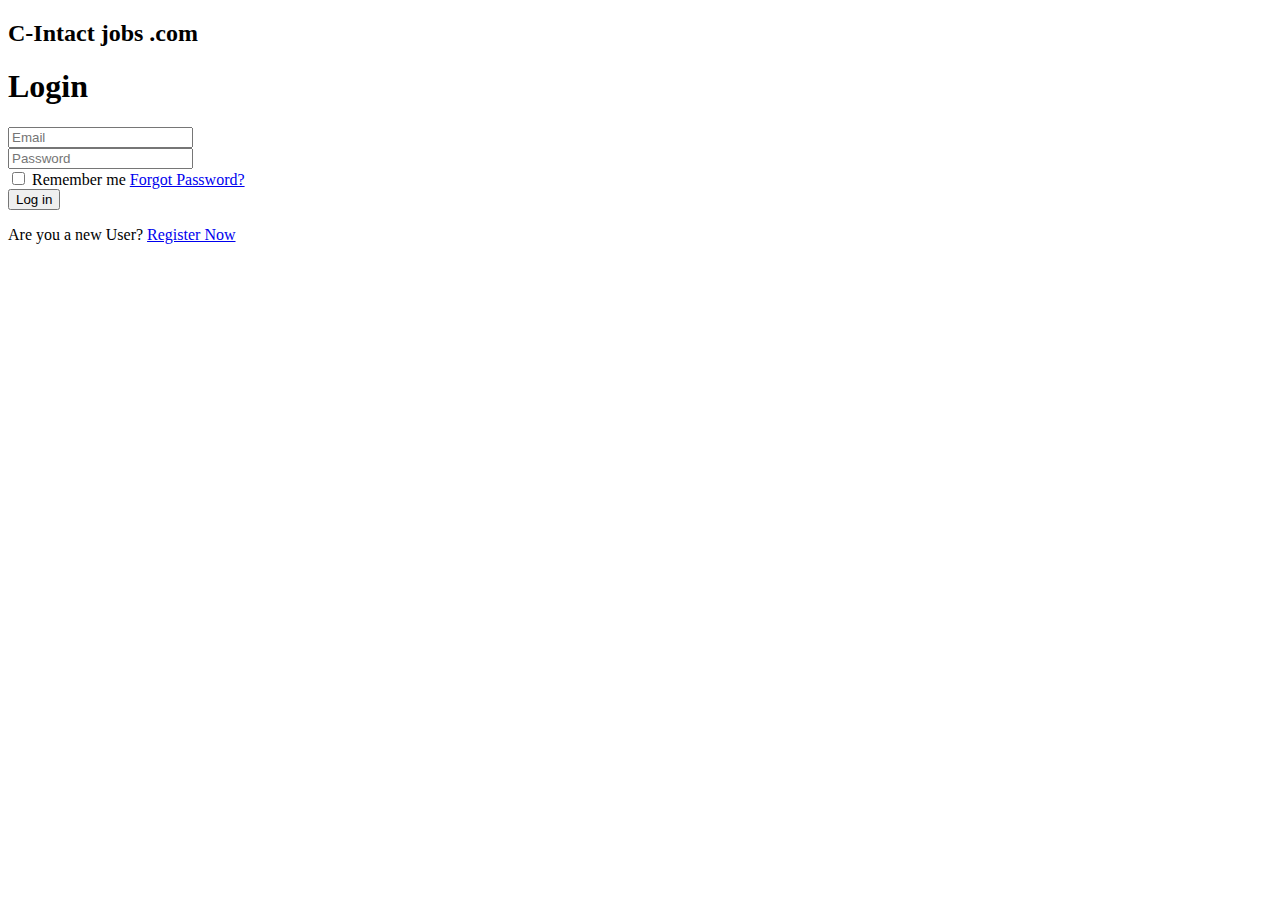
<file: src/main/resources/templates/login.html>
<!DOCTYPE html>
<html xmlns="http://www.w3.org/1999/xhtml"
      xmlns:th="http://www.thymeleaf.org">
  <head>
    <link
      rel="stylesheet"
      type="text/css"
      media="all"
      th:href="@{/css/style.css}"
    />
    <link
      th:rel="stylesheet"
      th:href="@{/webjars/bootstrap/css/bootstrap.min.css} "
    />
    <link
      rel="stylesheet"
      type="text/css"
      media="all"
      th:href="@{/css/font-awesome.min.css}"
    />
    <link
      rel="stylesheet"
      type="text/css"
      media="all"
      th:href="@{/css/styles.css}"
    />
    <meta charset="ISO-8859-1" />
    <title>Login</title>
  </head>

  <body>

    <div class="row" style="margin-right:0">
      <div class="col-md-6">
        <div class="coffee_mug_background">
          <div class="logo_left mt-3 pt-4 ms-5 pl-5">
            <h2 class="logo">C-Intact jobs <span class="logo_com">.com</span></h2>
          </div>
        </div>
      </div>
      <div class="col-md-6">
        <div class="myForm" style="align-items:center">
          <form th:action="@{/login}" th:object="${user}" method="post">
            <h1 class="text-center bold font-weight-bold mb-4">Login</h1>
            <div class="form-group">
              <input
                placeholder="Email"
                name="username"
                field="{email}"
                type="email"
                class="form-control"
                required
              />
            </div>
            <div class="form-group">
              <input
                placeholder="Password"
                name="password"
                field="{password}"
                type="password"
                class="form-control"
                required
              />
            </div>
            <div class="clearfix mb-4">
              <label class="float-left form-check-label"
                ><input type="checkbox" /> Remember me</label
              >
              <a href="#" class="color-text float-right">Forgot Password?</a>
            </div>
            <div class="form-group">
              <button type="submit" class="myBtn">Log in</button>
            </div>

            <p class="text-center">
              Are you a new User?
              <a
                class="color-text"
                href="#"
                th:href="@{/register}"
              >
                Register Now</a
              >
            </p>
          </form>
        </div>
      </div>
    </div>
  </body>
  <script
    type="text/javascript"
    th:src="@{/webjars/jquery/jquery.min.js}"
  ></script>
  <script
    type="text/javascript"
    th:src="@{/webjars/popper.js/umd/popper.min.js}"
  ></script>
  <script
    type="text/javascript"
    th:src="@{/webjars/bootstrap/js/bootstrap.min.js}"
  ></script>
  <script type="text/javascript" th:src="@{/js/main.js}"></script>
</html>
</file>
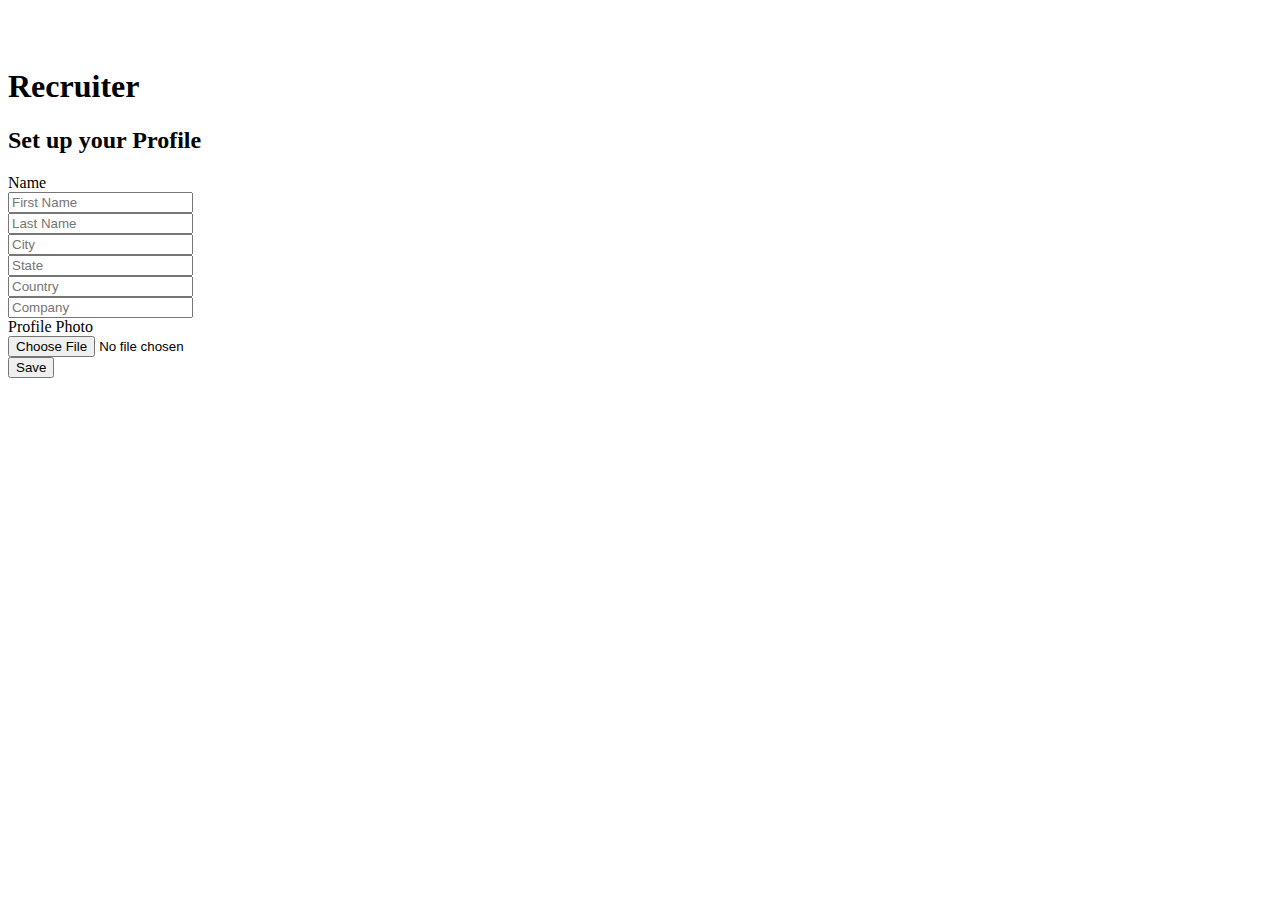
<file: src/main/resources/templates/recruiter_profile.html>
<!DOCTYPE html>
<html xmlns:th="http://www.w3.org/1999/xhtml">
<head>
    <link th:rel="stylesheet" th:href="@{/webjars/bootstrap/css/bootstrap.min.css} "/>
    <link rel="stylesheet" type="text/css" media="all"  th:href="@{/css/font-awesome.min.css}" />
    <link rel="stylesheet" type="text/css" media="all"  th:href="@{/css/style.css}" />
    <link rel="stylesheet" type="text/css" media="all"  th:href="@{/css/styles.css}" />
   <meta charset="UTF-8" />
    <meta name="viewport" content="width=device-width, initial-scale=1" />
    <title>Profile Setup</title>
</head>

<body>
<div class="row" style="margin-right:0">
    <div class="col-5 coffee_mug_background">
        <div class="logo_left mt-3 pt-4 ms-5 pl-5">
            <h2 class="logo" style="color: white">C-Intact jobs <span class="logo_com">.com</span></h2>
        </div>
    </div>
    <div class=" col-7">
        <div class="myForm">
            <form th:action="@{/recruiter-profile/addNew}" th:object="${profile}" method="post" enctype="multipart/form-data"
            >
                <div class="row gutters ">
                    <div class="row mt-5">
                        <div class="col-md-12">
                            <div class="d-flex justify-content-center ">
                                <h1 class="heading_font font-weight-bold">
                                    Recruiter
                                </h1>
                            </div>
                        </div>
                        <div class="row">
                            <div class="col-md-12">
                                <div >
                                    <h2 class="d-flex justify-content-center heading_font">
                                        Set up your Profile
                                    </h2>
                                </div>
                            </div>

                            <div class="card-body ms-2.5">
                                <label class="heading_font font_sub_heading_color">Name</label>
                                <div class="row ">
                                    <div class="col-md-6 pr-1">
                                        <input placeholder="First Name" id="firstName" th:field="*{firstName}"  name="firstName"  type="text" class="form-control"  />
                                    </div>
                                    <div class="col-md-6 pl-1">
                                        <input placeholder="Last Name" id="lastName" name="lastName" th:field="*{lastName}" type="text" class="form-control"  />
                                    </div>
                                </div>
                                <div class="row " >
                                    <div class="col-md-4 pr-1">
                                        <input placeholder="City" name="city" th:field="*{city}" type="text" class="form-control"  />
                                    </div>
                                    <div class="col-md-4 px-1">
                                        <input placeholder="State" name="state" type="text" th:field="*{state}" class="form-control"  />
                                    </div>
                                    <div class="col-md-4 pl-1">
                                        <input placeholder="Country" name="country" th:field="*{country}" type="text" class="form-control"  />
                                    </div>
                                </div>
                                <div class="row " >
                                    <div class="col">
                                        <input placeholder="Company" id="company" name="company" th:field="*{company}" type="text" class="form-control"  />
                                    </div>
                                </div>
                                <label class="heading_font font_sub_heading_color mt-2">Profile Photo</label>
                                <div class="row" >

                                    <div class="col" >
                                        <input type="file" name="image" class="form-control" accept="image/png, image/jpeg" />
                                        <input type="text" name="profilePhoto" th:field="*{profilePhoto}" class="form-control" hidden />
                                    </div>
                                </div>
                                <div class="row mt-4" >
                                    <div class="col d-flex justify-content-center">
                                        <button type="submit" id="submit2" name="submit" class="btn btn-primary base_button px-4 py-2">Save</button>
                                    </div>
                                </div>
                            </div>
                        </div>
                    </div>
                </div>
            </form>
        </div>
    </div>
</div>
</body>
<script type="text/javascript" th:src="@{/webjars/jquery/jquery.min.js}"></script>
<script type="text/javascript" th:src="@{/webjars/popper.js/umd/popper.min.js}"></script>
<script type="text/javascript" th:src="@{/webjars/bootstrap/js/bootstrap.min.js}"></script>
<script type="text/javascript" th:src="@{/js/main.js}"></script>

</html>
</file>
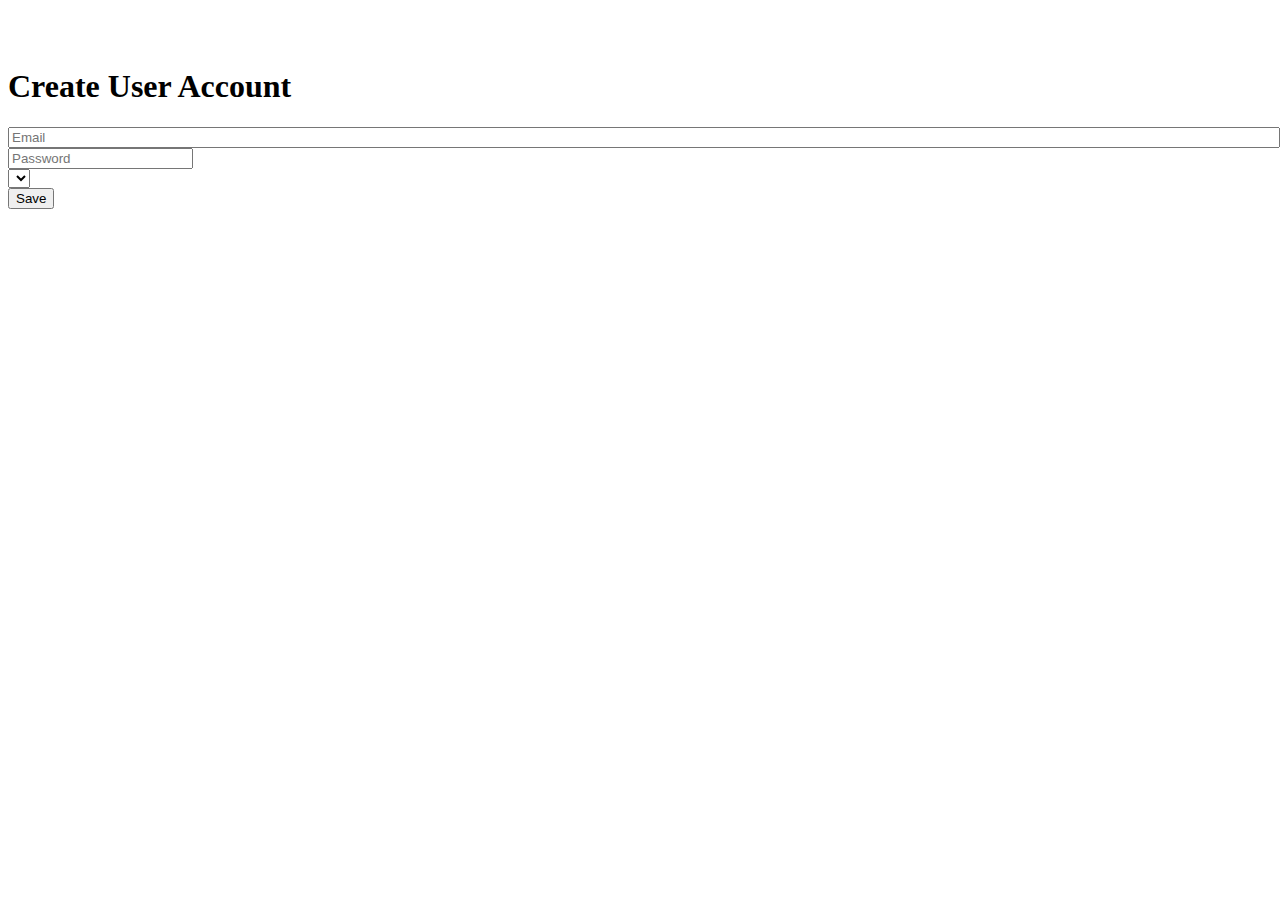
<file: src/main/resources/templates/register.html>
<!DOCTYPE html>
<html xmlns:th="http://www.w3.org/1999/xhtml">
<head>
    <link
            th:rel="stylesheet"
            th:href="@{/webjars/bootstrap/css/bootstrap.min.css} "
    />
    <link
            rel="stylesheet"
            type="text/css"
            media="all"
            th:href="@{/css/font-awesome.min.css}"
    />
    <link
            rel="stylesheet"
            type="text/css"
            media="all"
            th:href="@{/css/styles.css}"
    />
    <link
            href="https://fonts.googleapis.com/css?family=Montserrat"
            rel="stylesheet"
    />
    <meta charset="ISO-8859-1"/>
    <title>Sign Up</title>
</head>

<body>
<section class="content hidden-overflow">
    <div class="row">
        <div class="col-6 coffee_mug_background">
            <div class="logo_left mt-3 pt-4 ms-5 pl-5">
                <h2 class="logo" style="color: white">
                    C-Intact <span class="logo_com">.com</span>
                </h2>
            </div>
        </div>
        <div class="col-6">
            <div class="top-margin">
                <div>
                    <div class="d-flex justify-content-center mb-4">
                        <h1 class="heading_font font-weight-bold">
                            Create User Account
                        </h1>
                    </div>
                    <div class="myForm">
                        <form
                                th:action="@{/register/new}"
                                th:object="${user}"
                                method="post"
                        >
                            <div class="box-body bozero mx2p">

                                <!-- Error message display -->
                                <div class="row">
                                    <div class="col-md-12">
                                        <div class="form-group">
                                            <div th:if="${error}" class="alert alert-danger" role="alert">
                                                <p th:text="${error}"></p>
                                            </div>
                                        </div>
                                    </div>
                                </div>
                                <!-- End error message display -->

                                <div class="row">
                                    <div class="col-md-12">
                                        <div class="form-group">
                                            <input
                                                    placeholder="Email"
                                                    name="email"
                                                    th:field="*{email}"
                                                    type="email"
                                                    style="width: 100%"
                                                    class="form-control"
                                                    required
                                            />
                                        </div>
                                    </div>
                                </div>
                                <div class="row">
                                    <div class="col-md-12">
                                        <div class="form-group">
                                            <input
                                                    min="8"
                                                    placeholder="Password"
                                                    name="password"
                                                    th:field="*{password}"
                                                    type="password"
                                                    class="form-control pwd"
                                                    required
                                            />
                                        </div>
                                    </div>
                                </div>
                                <div class="row">
                                    <div class="col-md-12 form-group">
                                        <select
                                                required
                                                class="form-control"
                                                th:field="*{userTypeId}"
                                        >
                                            <th:block th:each="userType :${getAllTypes}">
                                                <option
                                                        th:text="${userType.userTypeName}"
                                                        th:value="${userType.userTypeId}"
                                                ></option>
                                            </th:block>
                                        </select>
                                    </div>
                                </div>
                            </div>
                            <div class="box-footer">
                                <div class="row">
                                    <div class="form-group mt-5 col-md-12">
                                        <button type="submit" class="myBtn py-3">Save</button>
                                    </div>
                                </div>
                            </div>
                        </form>
                    </div>
                </div>
            </div>
        </div>
    </div>
</section>
</body>

<script type="text/javascript" th:src="@{/webjars/jquery/jquery.min.js}"></script>
<script type="text/javascript" th:src="@{/webjars/bootstrap/js/bootstrap.min.js}"></script>

</html>
</file>
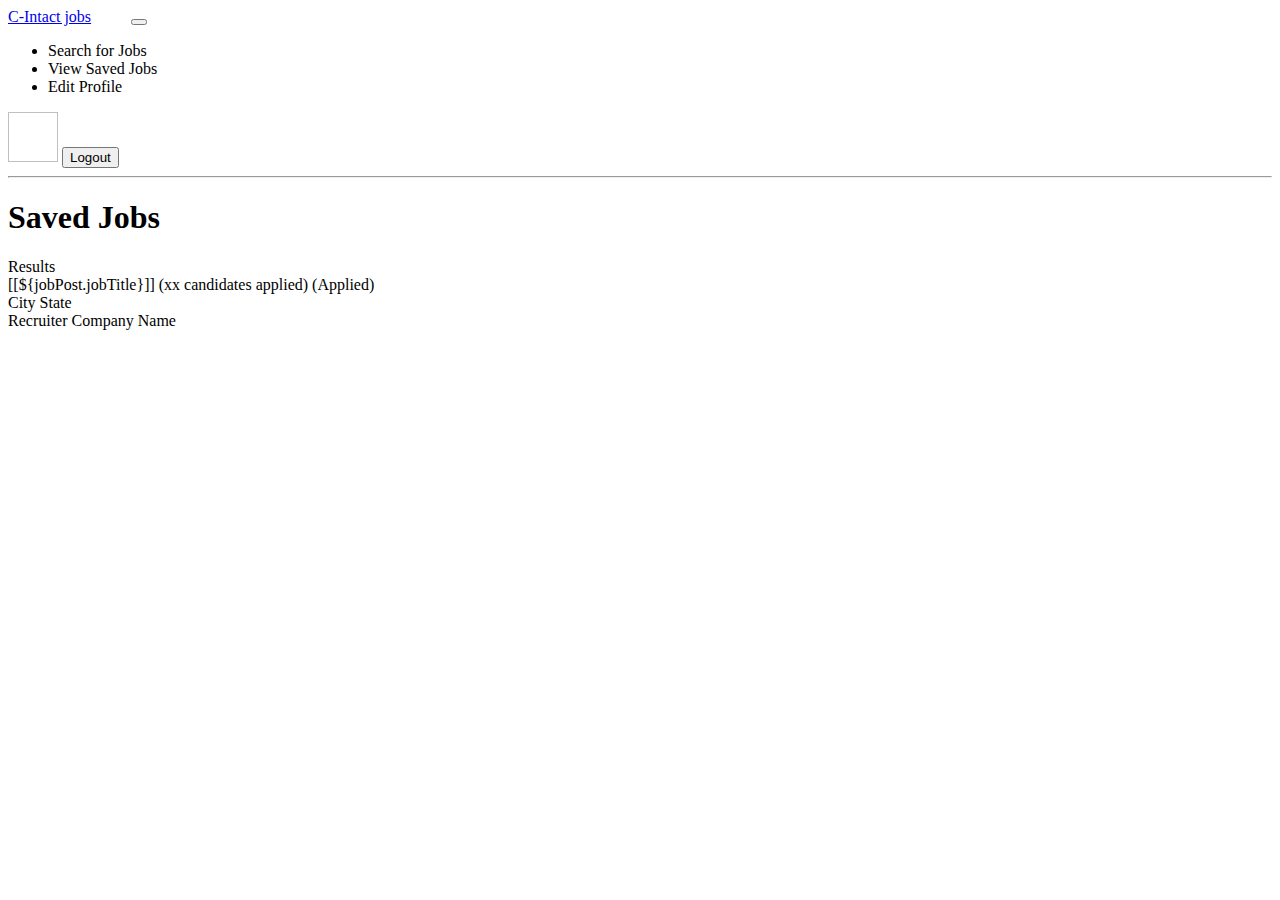
<file: src/main/resources/templates/saved-jobs.html>
<!DOCTYPE html>
<html xmlns="http://www.w3.org/1999/xhtml"
      xmlns:th="http://www.thymeleaf.org"
      xmlns:layout="http://www.ultraq.net.nz/thymeleaf/layout"
      xmlns:sec="http://www.thymeleaf.org/extras/spring-security">
<head>
    <meta charset="UTF-8"/>
    <title>Dashboard</title>
    <meta charset="utf-8"/>
    <meta http-equiv="x-ua-compatible" content="ie=edge"/>
    <meta name="description" content=""/>
    <meta name="viewport" content="width=device-width, initial-scale=1"/>

    <link rel="stylesheet" type="text/css" media="all" th:href="@{/css/styles.css}"/>
    <link th:rel="stylesheet" th:href="@{/webjars/bootstrap/css/bootstrap.min.css} "/>
    <link th:rel="stylesheet" th:href="@{/webjars/font-awesome/css/all.css}"/>

</head>

<body>
<header class="navbar navbar-expand-lg navbar-dark">
    <label class="mt-2 ms-5 font-weight-bold h5"
    ><a href="/">C-Intact jobs</a
    ><span class="logo_com font-weight-bold h5" style="color: white">
          .com</span
    ></label
    >
    <button
            class="navbar-toggler"
            type="button"
            data-toggle="collapse"
            data-target="#navbarTogglerDemo02"
            aria-controls="navbarTogglerDemo02"
            aria-expanded="false"
            aria-label="Toggle navigation"
    >
        <span class="navbar-toggler-icon"></span>
    </button>

    <div class="collapse navbar-collapse" id="navbarToggler">
        <ul class="navbar-nav m-auto mt-2 mt-lg-0">

            <li class="nav-item ">
                <a sec:authorize="hasAuthority('Job Seeker')" class="nav-link" th:href="@{/dashboard/}"
                ><i class="fas fa-search"></i>Search for Jobs</a
                >
            </li>
            <li class="nav-item active">
                <a sec:authorize="hasAuthority('Job Seeker')" class="nav-link" th:href="@{/saved-jobs/}">
                    <i class="fa-solid fa-eye"></i>View Saved Jobs</a>
            </li>
            <li class="nav-item ">
                <a sec:authorize="hasAuthority('Job Seeker')" class="nav-link" th:href="@{/job-seeker-profile/}">
                    <i class="fa-solid fa-pencil"></i>Edit Profile</a>
            </li>
        </ul>
        <img
                class="rounded-circle me-3"
                height="50px"
                width="50x"
                th:if="${user.photosImagePath!=null}"
                th:src="@{${user?.photosImagePath}}"
        />
        <label th:if="${user.firstName != null && user.lastName != null}"
               th:text="${user.firstName+' '+user.lastName}"
               class="nav-item nav-link px-2 me-3">
        </label>

        <button class="myBtn-light me-5" onclick="window.location.href='/logout'">Logout</button>
    </div>
</header>
<section class="section">
    <div class="sidenav px-5">
        <div sec:authorize="hasAuthority('Job Seeker')">
            <hr/>

        </div>
    </div>

    <article>

        <div class="box">
            <h1 class="primary-title">Saved Jobs</h1>
        </div>

        <div class="box mt-3">
            <label class="large-label px-3 mb-3">Results</label>
            <th:block th:each="jobPost:${jobPost}">
                <a th:href="@{/job-details-apply/{id}(id=${jobPost.jobPostId})}"
                   style=" text-decoration:none; color:black;">
                    <div onclick="window.location=/job-details-apply/{id}(id=${jobPost.jobPostId})" class="job-row">
                        <div class="row ">
                            <div class="col-md-4">
                                <label class="job-title text-left">
                                    [[${jobPost.jobTitle}]]
                                    <span class="title-span" sec:authorize="hasAuthority('Recruiter')"
                                          th:text="'('+ @{${jobPost.totalCandidates}}+' Candidates Applied)'">(xx candidates applied)</span>
                                    <span class="title-span" sec:authorize="hasAuthority('Job Seeker')"
                                          th:if="${jobPost.isActive == true}">(Applied)</span>

                                </label>
                            </div>
                            <div class="col-md-4 text-center">
                                <label th:text="${jobPost.jobLocationId.city+', '+ jobPost.jobLocationId.state}">
                                    City State</label>
                            </div>
                            <div class="col-md-4 text-right">
                                <label th:text="@{${jobPost.jobCompanyId.name}}">Recruiter Company Name</label>
                            </div>
                        </div>
                    </div>
                </a>
            </th:block>
        </div>

    </article>


</section>

<!--/ bradcam_area  -->


<script
        type="text/javascript"
        th:src="@{/webjars/jquery/jquery.min.js}"
></script>
<script
        type="text/javascript"
        th:src="@{/webjars/popper.js/umd/popper.min.js}"
></script>
<script
        type="text/javascript"
        th:src="@{/webjars/bootstrap/js/bootstrap.min.js}"
></script>
<script type="text/javascript" th:src="@{/js/main.js}"></script>

<script>

    $('#job').change(function() {
      $('#hidJob').val($(this).val());
    });
    $('#loc').change(function() {
      $('#hidLoc').val($(this).val());
    });
</script>
</body>
</html>
</file>
